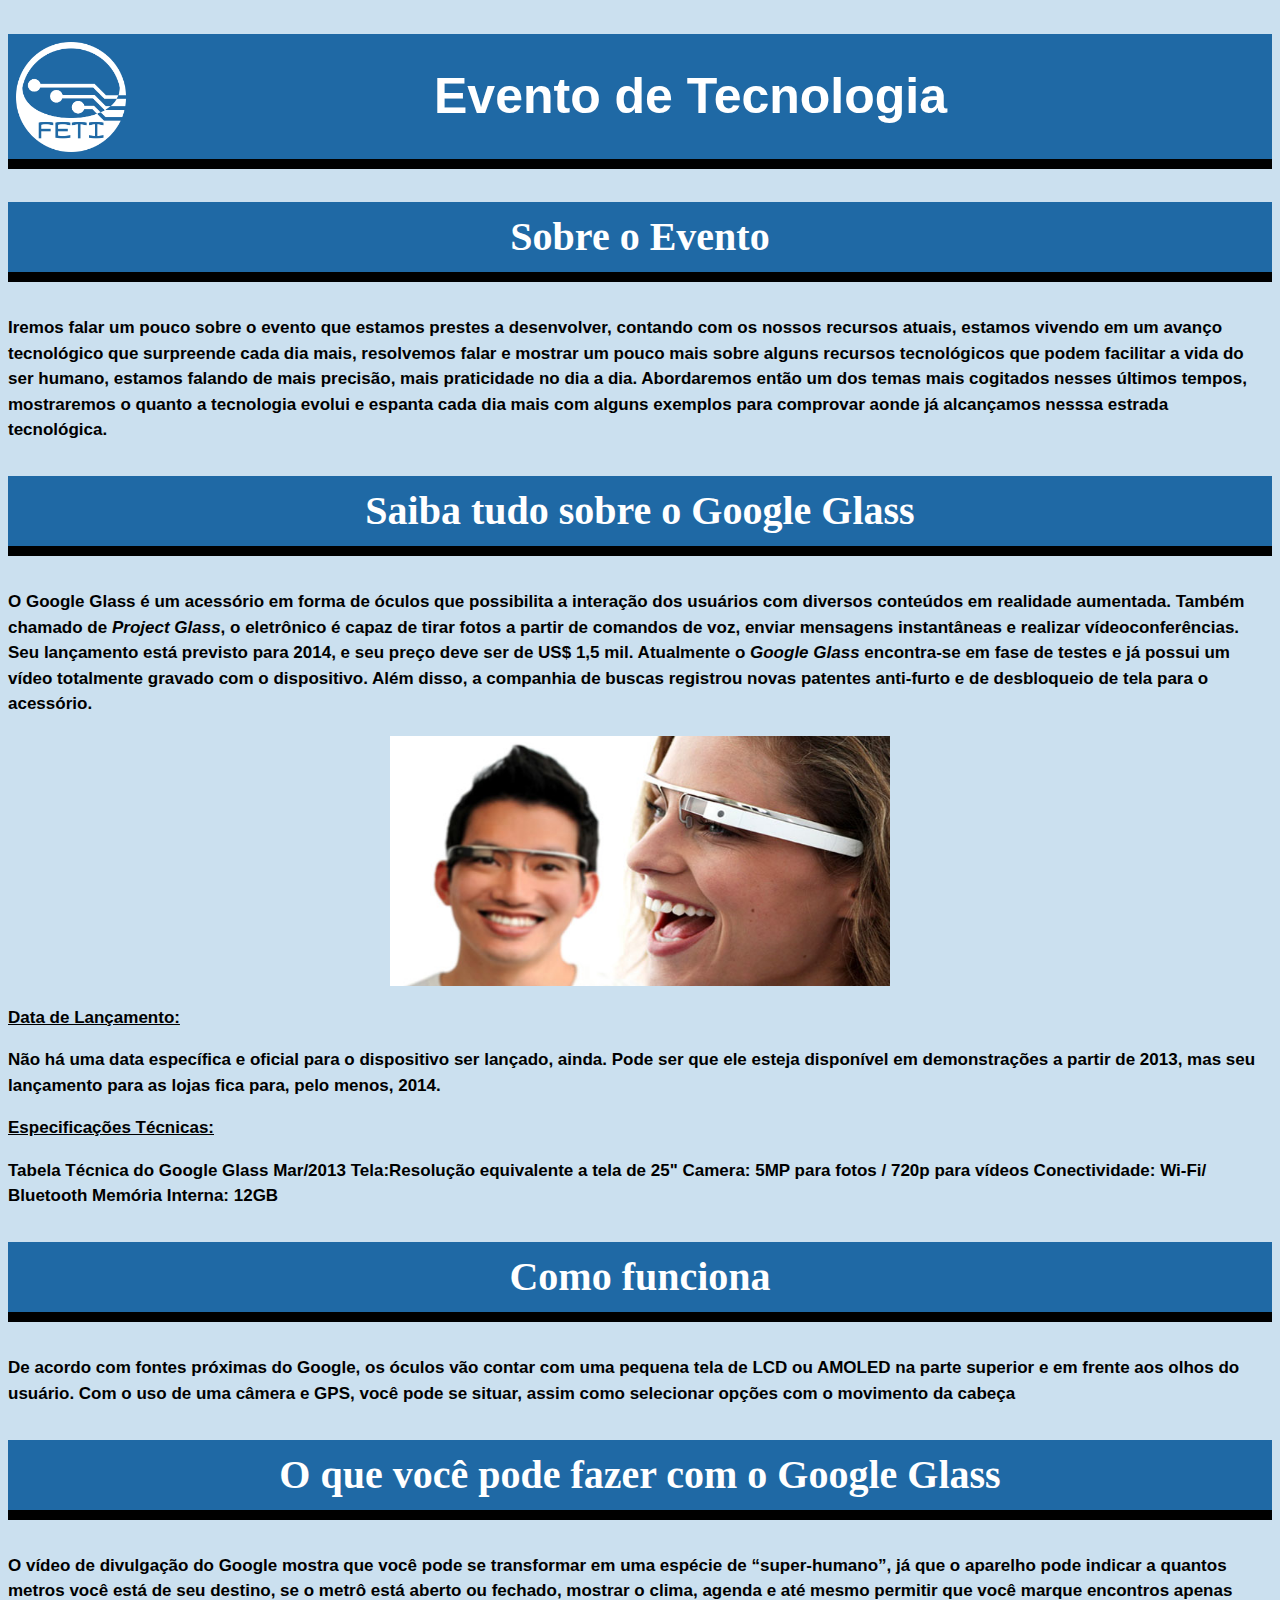
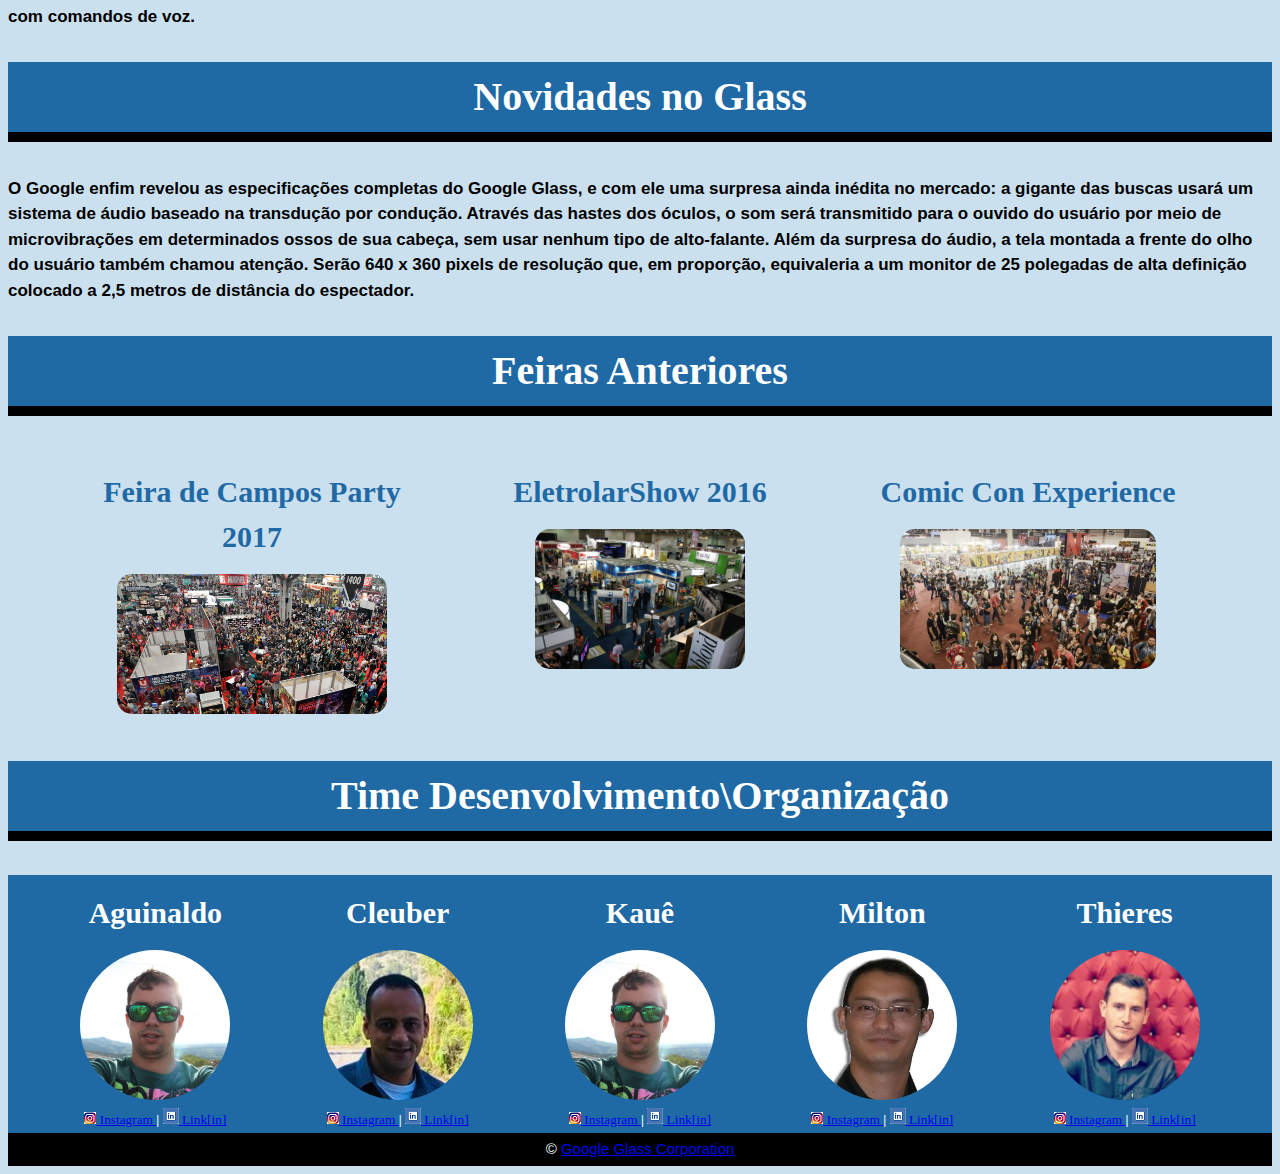
<file: index.html>
<!DOCTYPE html>

<!--Aguinaldo-->
<html>

<head>

	<title>Tecnologia Google Glass</title>
	<meta charset="utf-8">
	<link rel="icon" href="glass.png">
	<link rel="stylesheet" href="site.css">

</head>

<body>
	<main>
		<!-- Feito por Aguinaldo e modificado por Milton -->
		<a href="home.html">
			<div class="logo">
			</div>
		</a>
		<h1>Evento de Tecnologia</h1>
		<!-- Feito por Aguinaldo e modificado por Milton -->
	</main>

	<!--Aguinaldo-->

	<!--Kaue-->

	<h2>Sobre o Evento</h2>
	<h3>
		Iremos falar um pouco sobre o evento que estamos prestes a desenvolver, contando com os nossos recursos atuais, estamos vivendo
		em um avanço tecnológico que surpreende cada dia mais, resolvemos falar e mostrar um pouco mais sobre alguns recursos tecnológicos
		que podem facilitar a vida do ser humano, estamos falando de mais precisão, mais praticidade no dia a dia. Abordaremos
		então um dos temas mais cogitados nesses últimos tempos, mostraremos o quanto a tecnologia evolui e espanta cada dia mais
		com alguns exemplos para comprovar aonde já alcançamos nesssa estrada tecnológica.

	</h3>

	<!--Kaue-->

	<!--Thieres-->

	<h2>Saiba tudo sobre o Google Glass</h2>

	<h3>O
		<span style="font-weight:900;">Google Glass</span> é um acessório em forma de óculos que possibilita a interação dos usuários com diversos conteúdos em
		realidade aumentada. Também chamado de
		<i>Project Glass</i>, o eletrônico é capaz de tirar fotos a partir de comandos de voz, enviar mensagens instantâneas e realizar
		vídeoconferências. Seu lançamento está previsto para 2014, e seu preço deve ser de US$ 1,5 mil. Atualmente o
		<em>Google Glass</em>
		encontra-se em fase de testes e já possui um vídeo totalmente gravado com o dispositivo. Além disso, a companhia de buscas
		registrou novas patentes anti-furto e de desbloqueio de tela para o acessório.</h3>


	<figure classe="foto-legenda">

		<img align="center" src="_imagens/glass-quadro-homem-mulher.jpg" border="0" width="500" height="250" />

	</figure>
	<h3>
		<p>
			<u>Data de Lançamento:</p>
		</u>
		<p align="left">Não há uma data específica e oficial para o dispositivo ser lançado, ainda. Pode ser que ele esteja disponível em demonstrações
			a partir de 2013, mas seu lançamento para as lojas fica para, pelo menos, 2014.</p>

		<p>
			<u>Especificações Técnicas:</p>
		</u>
		<p align="left">Tabela Técnica do Google Glass Mar/2013 Tela:Resolução equivalente a tela de 25" Camera: 5MP para fotos / 720p para vídeos
			Conectividade: Wi-Fi/ Bluetooth Memória Interna: 12GB</p>
	</h3>

	<h2>Como funciona</h2>

	<h3>De acordo com fontes próximas do Google, os óculos vão contar com uma pequena tela de LCD ou AMOLED na parte superior e
		em frente aos olhos do usuário. Com o uso de uma câmera e GPS, você pode se situar, assim como selecionar opções com o
		movimento da cabeça</h3>

	<h2>O que você pode fazer com o Google Glass</h2>

	<h3>O vídeo de divulgação do Google mostra que você pode se transformar em uma espécie de “super-humano”, já que o aparelho
		pode indicar a quantos metros você está de seu destino, se o metrô está aberto ou fechado, mostrar o clima, agenda e até
		mesmo permitir que você marque encontros apenas com comandos de voz.</h3>

	<h2>Novidades no Glass</h2>

	<h3>O Google enfim revelou as especificações completas do Google Glass, e com ele uma surpresa ainda inédita no mercado: a gigante
		das buscas usará um sistema de áudio baseado na transdução por condução. Através das hastes dos óculos, o som será transmitido
		para o ouvido do usuário por meio de microvibrações em determinados ossos de sua cabeça, sem usar nenhum tipo de alto-falante.
		Além da surpresa do áudio, a tela montada a frente do olho do usuário também chamou atenção. Serão 640 x 360 pixels de
		resolução que, em proporção, equivaleria a um monitor de 25 polegadas de alta definição colocado a 2,5 metros de distância
		do espectador.</h3>

	<!-- Thieres-->

	<!-- Cleuber -->

	<div>

		<h2>Feiras Anteriores</h2>
		
		<div>
			<div class="corpoFeira">
				<div class="blocoFeira">
					<h4>Feira de Campos Party 2017</h4>
					<a>
						<img src="feira1.jpg">
					</a>
				</div>
				<div class="blocoFeira">
					<h4>EletrolarShow 2016</h4>
					<a>
						<img align="center" src=feira2.jpg>
					</a>
				</div>
				<div class="blocoFeira">
					<h4>Comic Con Experience</h4>
					<a>
						<img src="feira3.jpg">
					</a>
				</div>
			</div>
		</div>
		
		
		
		
		
		
	</div>
	
	<!-- Cleuber -->
	
	<!--Milton-->
	<h2>Time Desenvolvimento\Organização</h2>
	<div>
		<aside>

			<div class="corpo">
				<div class="bloco">
					<h4>Aguinaldo</h4>
					<a href="file:///C:/Users/aguinaldo/Desktop/projeto/eu.jpg">
						<img class="foto" src="eu.jpg" alt="Minha Foto">
					</a>
					<div class="rodape-bloco">
						<a href="https://www.instagram.com/aguinaldosant.ana">
							<img src="icoinsta.png" alt="Instagram"> Instagram </a>
						<b>|</b>
						<a href="https://www.linkedin.com/in/aguinaldosantana6/">
							<img src="icolink.png" alt="Link[din]"> Link[in] </a>
					</div>
				</div>

				<div class="bloco">
					<h4>Cleuber</h4>
					<a href="cleuber.jpg">
						<img class="foto" src="cleuber.jpg" alt="Cleuber">
					</a>
					<div class="rodape-bloco">
						<a href="https://www.instagram.com/cleubernsouza/">
							<img src="icoinsta.png" alt="Instagram"> Instagram </a>
						<b>|</b>
						<a href="https://www.linkedin.com/in/cleuber-natanael-627a846a/">
							<img src="icolink.png" alt="Link[din]"> Link[in] </a>
					</div>
				</div>
				<div class="bloco">
					<h4>Kauê</h4>
					<a href="file:///C:/Users/aguinaldo/Desktop/projeto/eu.jpg">
						<img class="foto" src="eu.jpg" alt="Minha Foto">
					</a>
					<div class="rodape-bloco">
						<a href="https://www.instagram.com">
							<img src="icoinsta.png" alt="Instagram"> Instagram </a>
						<b>|</b>
						<a href="https://www.linkedin.com/in/aguinaldosantana6/">
							<img src="icolink.png" alt="Link[din]"> Link[in] </a>
					</div>
				</div>
				<div class="bloco">
					<h4>Milton</h4>
					<a href="milton.jpg">
						<img class="foto" src="milton.jpg" alt="Milton Carlos Katoo">
					</a>
					<div class="rodape-bloco">
						<a href="https://www.instagram.com/miltonkatoo/?hl=pt-br">
							<img src="icoinsta.png" alt="Instagram"> Instagram </a>
						<b>|</b>
						<a href="https://www.linkedin.com/in/milton-carlos-katoo-878b8b86">
							<img src="icolink.png" alt="Link[din]"> Link[in] </a>
					</div>
				</div>
				<div class="bloco">
					<h4>Thieres</h4>
					<a href="thieres.jpg">
						<img class="foto" src="thieres.jpg" alt="Minha Foto">
					</a>
					<div class="rodape-bloco">
						<a href="https://www.instagram.com/thieres_felipe/?hl=pt-br">
							<img src="icoinsta.png"> Instagram </a>
						<b>|</b>
						<a href="https://www.linkedin.com/in/aguinaldosantana6/">
							<img src="icolink.png" alt="Link[din]"> Link[in] </a>
					</div>
				</div>

			</div>

		</aside>

	</div>

	<!--Milton-->

	<!--Aguinaldo-->
	<footer>

		&copy;
		<a href="https://www.google.com/glass/start/">Google Glass Corporation</a>

	</footer>
</body>
<!--Aguinaldo-->

</html>
</file>
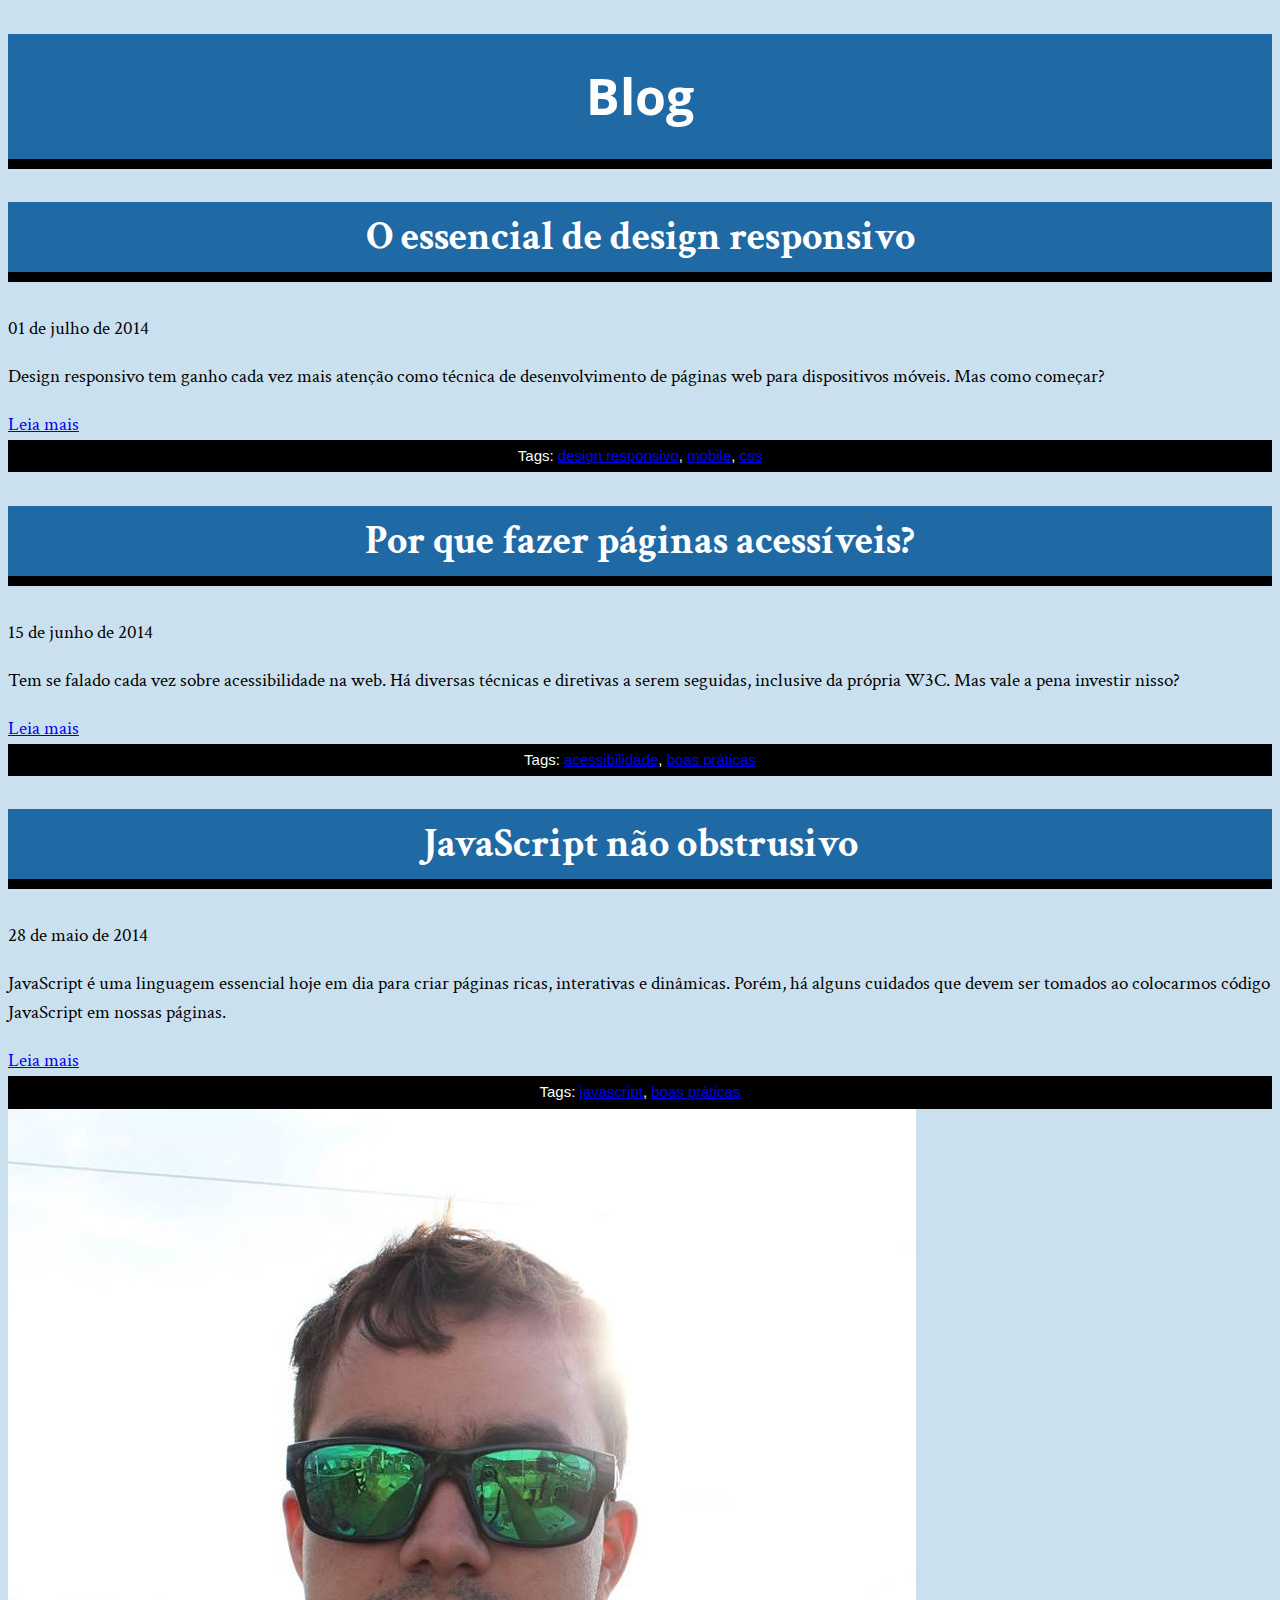
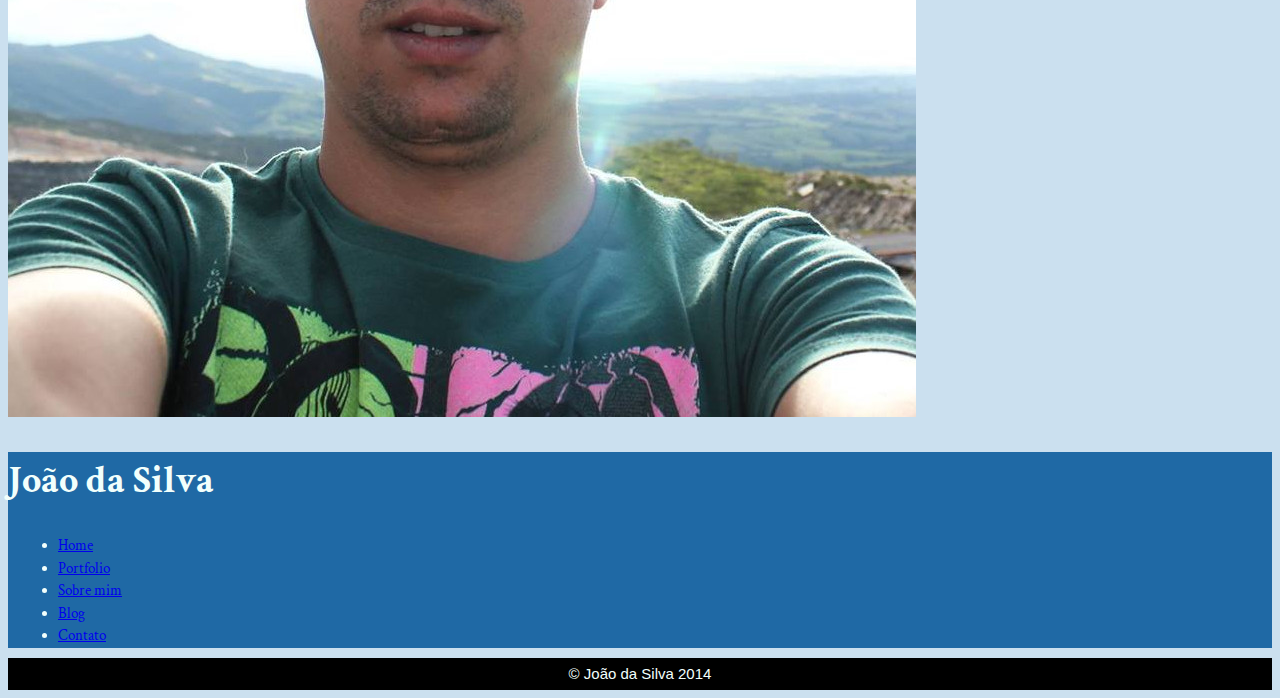
<file: blog.html>
<!DOCTYPE html>
<html>
	<head>
		<title>Blog - João da Silva</title>
		<meta charset="utf-8">
		<link rel="icon" href="favicon.png">
		<link rel="stylesheet" href="site.css">
		<link rel="stylesheet" href="http://fonts.googleapis.com/css?family=Crimson+Text:400,400italic,600">
		<link rel="stylesheet" href="http://fonts.googleapis.com/css?family=Open+Sans+Condensed:700">
	</head>
	<body>
		<main>
			<h1>Blog</h1>
			<div>
				<article>
					<h2>O essencial de design responsivo</h2>
					<time datetime="2014-07-01">01 de julho de 2014</time>

					<p>Design responsivo tem ganho cada vez mais atenção como técnica de desenvolvimento de páginas web para dispositivos móveis. Mas como começar?</p>

					<a href="#">Leia mais</a>
					<footer>Tags: <a href="#">design responsivo</a>, <a href="#">mobile</a>, <a href="#">css</a></footer>
				</article>

				<article>
					<h2>Por que fazer páginas acessíveis?</h2>
					<time datetime="2014-06-15">15 de junho de 2014</time>

					<p>Tem se falado cada vez sobre acessibilidade na web. Há diversas técnicas e diretivas a serem seguidas, inclusive da própria W3C. Mas vale a pena investir nisso?</p>

					<a href="#">Leia mais</a>
					<footer>Tags: <a href="#">acessibilidade</a>, <a href="#">boas práticas</a></footer>
				</article>

				<article>
					<h2>JavaScript não obstrusivo</h2>
					<time datetime="2014-05-28">28 de maio de 2014</time>

					<p>JavaScript é uma linguagem essencial hoje em dia para criar páginas ricas, interativas e dinâmicas. Porém, há alguns cuidados que devem ser tomados ao colocarmos código JavaScript em nossas páginas.</p>
					
					<a href="#">Leia mais</a>
					<footer>Tags: <a href="#">javascript</a>, <a href="#">boas práticas</a></footer>
				</article>
			</div>
		</main>
		<img src="eu.jpg" alt="Foto de João da Silva">
		<aside>
			<h1>João da Silva</h1>
			<nav>
				<ul>
					<li><a href="index.html">Home</a></li>
					<li><a href="portfolio.html">Portfolio</a></li>
					<li><a href="bio.html">Sobre mim</a></li>
					<li><a href="blog.html">Blog</a></li>
					<li><a href="contato.html">Contato</a></li>
				</ul>
			</nav>
		</aside>
		<footer>
			&copy; João da Silva 2014
		</footer>
	</body>
</html>
</file>
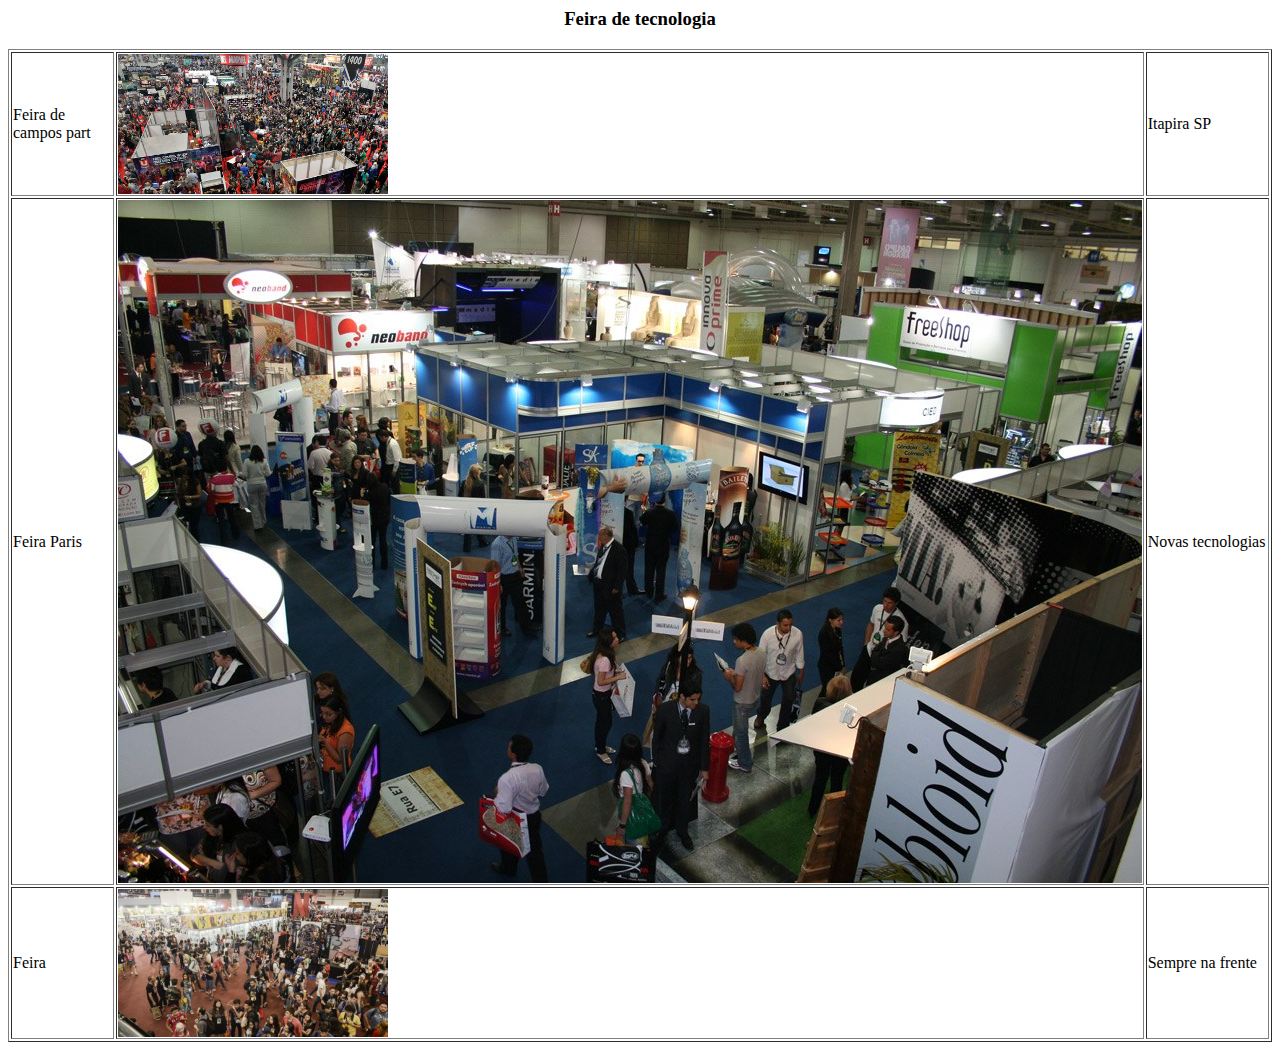
<file: feira.html>
<html>
<head>
<title>Feira</title>
    <h3><p align='center'>Feira de tecnologia</p></h3>
    <body>
        <table wisdth="100%" border=1>
            <tr>
                <td width="33%">Feira de campos part</td>
                <td width="34%"><img src= "feira1.jpg" width="270" heitght="150"></td>
                <td width="33%">Itapira SP</td>
            </tr>
            
        <tr>
                <td width="33%">Feira Paris</td>
                <td width="34%"><img src=feira2.jpg></td>
                <td width="33%">Novas tecnologias</td>
            
         </tr>    
    
    <tr>
                <td width="10%">Feira</td>
                <td width="10%"><img src=feira3.jpg width="270" heitght="150"></td>
                <td width="10%">Sempre na frente</td>
    
            </tr>
    
 
    </body>
</html>
</file>
<file: site.css>
/*
Aguinaldo
*/

body {

	font-family: "Crimson Text", "Times New Roman", serif;
	background-color: #cbe0ef;
	font-size: 120%;
	line-height: 1.5;
	
}

/* Milton */
main .logo {
	background-image: url('logo.png');
	background-repeat: no-repeat;
	background-size: contain;
	width: 110px;
	height: 110px;
	margin: 8px;
	float: left;
}
/* Milton */

main h1 {

	text-align: center;
	background-color: #1f69a5;
	color: #FFF;
	padding: 25px;
	border-bottom: 10px solid black;
	font-family: "Open Sans Condensed", "Arial", sans-serif;
    text-align: center;
    font-size: 50px;
}

/*
Aguinaldo
*/

/*
Kaue
*/

h2 {

	text-align: center;
    font-size: 40px;
	text-align: center;
	background-color: #1f69a5;
	color: #FFF;
	padding: 5px;
	border-bottom: 10px solid black;
	
}
h3 {

	font-family: Arial, Helvetica, sans-serif;
	font-size: 17px;
	text-align: left;

}

/*
Kaue
*/

/*
Thieres
*/

h4 {

	font-size: 30px;
	margin: 5px;
	border: 10%;
	text-align: center;
	color: #FFF;
	padding: 10px;

}

p {
	
	text-align: left;
}

figure {

	text-align: center;

}

/*
Thieres
*/

/*
Milton
*/

ul {

	text-align: left;
	font-size: 15px;
	margin: 10px;

}

aside {

	background-color:#1f69a5;
	color: #F2FFFC;	
}


.corpo {

	text-align: center;    
	
}

.corpoFeira {

	text-align: center;    
	margin: 5px;
	padding: 5px;
}

.corpoFeira .blocoFeira {
	
	display: inline-grid;
	margin: 0px 5px;
	width: 30%;
	
}

.corpoFeira .blocoFeira img {
	height: 140px;
	border-radius: 15px;
}

.corpoFeira .blocoFeira h4 {
	color: #1F69A5;
}

.bloco {

	display: inline-block;
    margin: 0px 5px;
    width: 18%;

}

.foto {

	border-radius: 50%;
    width: 150px;
    height: 150px;

}

.rodape-bloco {

	font-size: 10pt;

}

/*
Milton
*/

/*
Aguinaldo
*/

footer {

	background-color: black;
	color: #F2FFFC;
	text-align: center;
	margin: 0px;
	padding: 5px;
	font-family: Arial, Helvetica, sans-serif;
	font-size: 15px;

}

/*
Aguinaldo
*/
</file>
